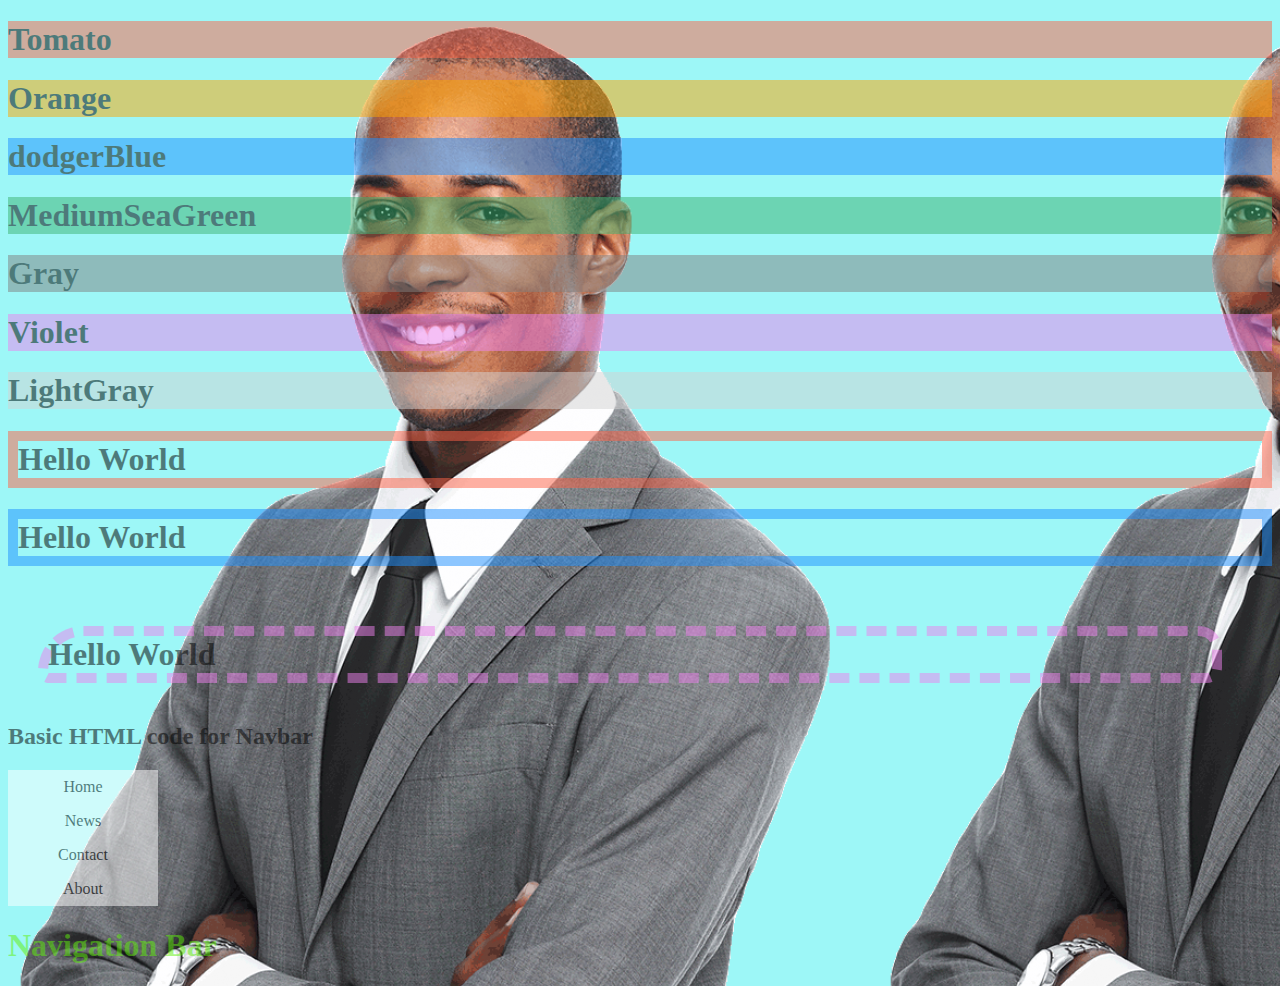
<file: myweb/tutorial.html>
<!DOCTYPE html>
<html lang="en">
<head>
    <meta charset="UTF-8">
    <meta name="viewport" content="width=device-width, initial-scale=1.0">
    <title>Document</title>
    <link rel="stylesheet" href="tutorial.css">
</head>
<body>
  <h1 class="tomato">Tomato</h1>
  <h1 class="orange">Orange</h1>
  <h1 class="dodger-blue">dodgerBlue</h1>
  <h1 class="medium-sea-green">MediumSeaGreen</h1>
  <h1 class="gray">Gray</h1>
  <h1 class="violet">Violet</h1>
  <h1 class="light-gray">LightGray</h1> 


  <h1 class="border-tomato">Hello World</h1>
  <h1 class="border-dodger-blue">Hello World</h1>
  <h1 class="border-violet">Hello World</h1>

<h2>Basic HTML code for Navbar</h2>
<ul>
    <li><a href="#home">Home</a></li>
    <li> <a href="#news">News</a></li>
    <li><a href="#contact">Contact</a></li>
    <li><a href="#about">About</a></li>
</ul>  

<h1 class="navbar"> <b>Navigation Bar</b></h1>


</nav>
</body>
</html>
</file>
<file: myweb/tutorial.css>
.tomato {
    background-color: tomato;
}

.orange {
    background-color: orange;
}

.medium-sea-green {
    background-color: mediumseagreen;
}

.gray {
    background-color: grey;
}

.dodger-blue {background-color: dodgerblue;

}

.violet {
    background-color: violet;
}

.light-gray {
    background-color:lightgray
}

.border-tomato {
    border:10px solid tomato; 
}

.border-dodger-blue {
    border: 10px solid dodgerblue;
}

.border-violet {
    border: 10px solid violet;
    border-radius: 60px 30px 20px 15px;
    border-style: dashed;
    margin-left: 30px;
    margin-top: 60px;
    margin-right: 50px;
    margin-bottom: 40px;
    
} 

body {
    background-color: rgb(157, 247, 247);
    opacity: 0.5;
    background-image: url(pngwing.com\ \(3\).png);
}

ul {
    list-style-type: none;
    margin: 0;
    padding: 0;
    width: 150px;
    background-color: white;
}

li a {
    display: block;
    color: black;
    padding: 8px 16px;
    text-decoration: none
    
}

li a:hover {
    background-color: crimson;
    color: white;
}
li a:active {
    background-color: yellowgreen;
}

li {
    text-align: center;
}
 .navbar { 
color:rgb(94, 240, 9);
 }
</file>
